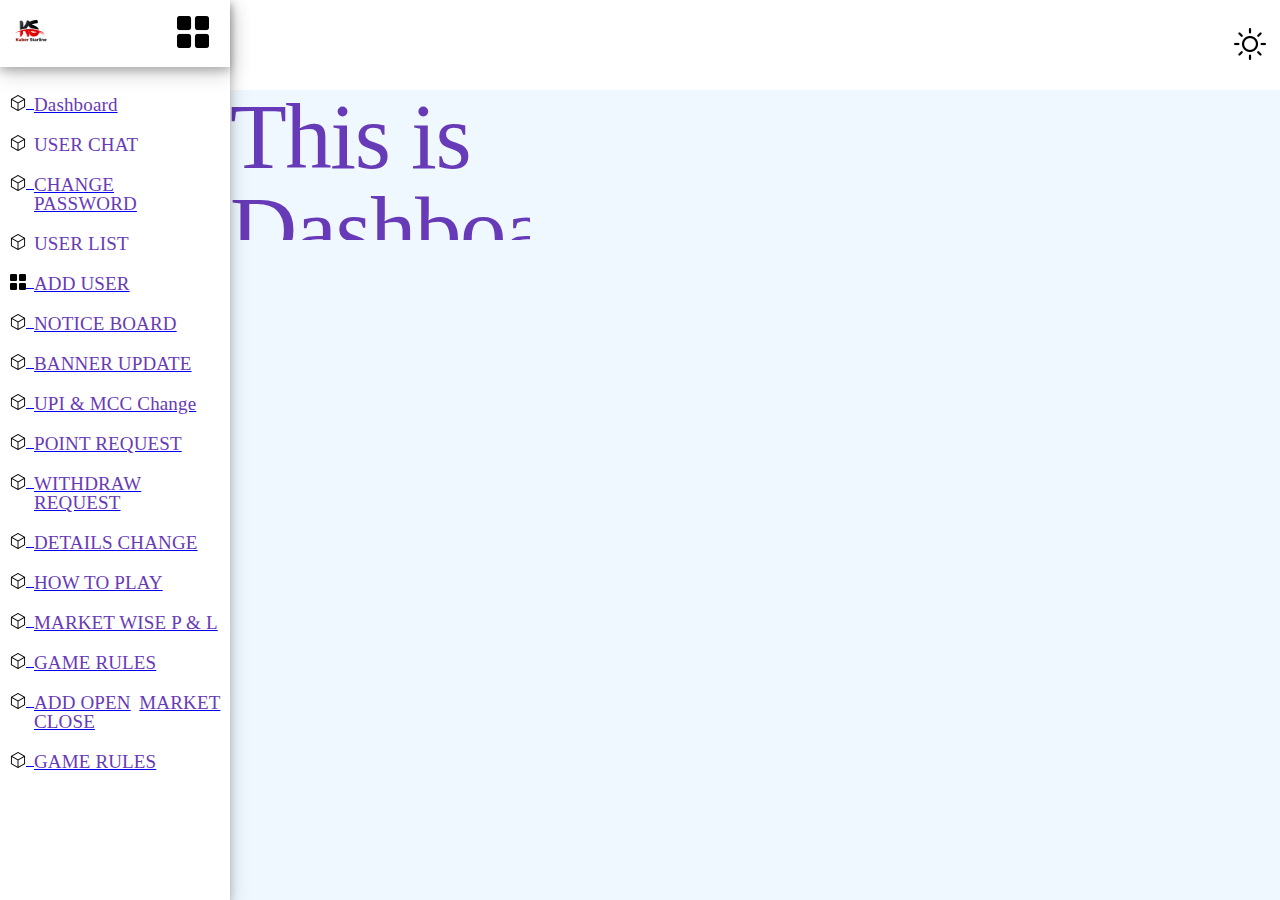
<file: index.html>
<!DOCTYPE html>
<html lang="en">
<head>
    <meta charset="UTF-8">
    <meta http-equiv="X-UA-Compatible" content="IE=edge">
    <meta name="viewport" content="width=device-width, initial-scale=1.0">
    <title>Welcome to Kuber</title>
    <!-- Default Style -->
    <link rel="stylesheet" href="css/defaultStyles.css">
    <link rel="stylesheet" href="css/fonts.css">
    <link rel="stylesheet" id="color-theme" href="css/color-light.css" name="">
    <!-- Styles only related to this page -->
    <link rel="stylesheet" href="css/index.css">
    <script src="js/changeColorTheme.js"></script>
</head>
<body>
    <div id="container" style="overflow: hidden;">
        <div id="menu">
            <div id="menu-top">
                <div id="menu-logo"><img src="images/kuber.png" width="32" height="32" alt="logo"></div>
                <div id="menu-button"><button id="menuButton"><img src="images/menu.png" width="32" height="32" alt="menu"></button></div>
            </div>
            <div id="menu-items">
                <a href="dashboard.html" target="content"><div class="menu-item">
                    <img src="images/3d-cube.png" width="16" height="16" alt="menu item">
                    &nbsp;&nbsp;
                    <h6 class="primary-color">Dashboard</h6 class="primary-color">
                </div></a>
                <a href="dashboard.html" target="content"></a><div class="menu-item">
                    <img src="images/3d-cube.png" width="16" height="16" alt="menu item">
                    &nbsp;&nbsp;
                    <h6 class="primary-color">USER CHAT</h6 class="primary-color" class="primary-color">
                </div>
                <a href="dashboard.html" target="content"><div class="menu-item">
                    <img src="images/3d-cube.png" width="16" height="16" alt="menu item">
                    &nbsp;&nbsp;
                    <h6 class="primary-color" class="primary-color">CHANGE PASSWORD</h6 class="primary-color" class="primary-color">
                </div></a>
                <a href="dashboard.html" target="content"></a><div class="menu-item">
                    <img src="images/3d-cube.png" width="16" height="16" alt="menu item">
                    &nbsp;&nbsp;
                    <h6 class="primary-color" class="primary-color">USER LIST</h6 class="primary-color" class="primary-color">
                </div>
                <a href="addUser.html" target="content">
                    <div class="menu-item">
                        <img src="images/menu.png" width="16" height="16" alt="menu item">
                        &nbsp;&nbsp;
                        <h6 class="primary-color" class="primary-color">ADD USER</h6 class="primary-color" class="primary-color">
                    </div>
                </a>
                <a href="noticeboard.html" target="content">
                    <div class="menu-item">
                        <img src="images/3d-cube.png" width="16" height="16" alt="menu item">
                        &nbsp;&nbsp;
                        <h6 class="primary-color" class="primary-color">NOTICE BOARD</h6 class="primary-color" class="primary-color">
                    </div>
                </a>
                <a href="bannerUpdate.html" target="content">
                    <div class="menu-item">
                        <img src="images/3d-cube.png" width="16" height="16" alt="menu item">
                        &nbsp;&nbsp;
                        <h6 class="primary-color" class="primary-color">BANNER UPDATE</h6 class="primary-color">
                    </div>
                </a>
                <a href="upiMccChange.html" target="content">
                    <div class="menu-item">
                        <img src="images/3d-cube.png" width="16" height="16" alt="menu item">
                        &nbsp;&nbsp;
                        <h6 class="primary-color">UPI & MCC Change</h6 class="primary-color">
                    </div>
                </a>
                <a href="dashboard.html" target="content">
                    <div class="menu-item">
                        <img src="images/3d-cube.png" width="16" height="16" alt="menu item">
                        &nbsp;&nbsp;
                        <h6 class="primary-color">POINT REQUEST</h6 class="primary-color">
                    </div>
                </a>
                <a href="dashboard.html" target="content">
                    <div class="menu-item">
                        <img src="images/3d-cube.png" width="16" height="16" alt="menu item">
                        &nbsp;&nbsp;
                        <h6 class="primary-color">WITHDRAW REQUEST</h6 class="primary-color">
                    </div>
                </a>
                <a href="dashboard.html" target="content">
                    <div class="menu-item">
                        <img src="images/3d-cube.png" width="16" height="16" alt="menu item">
                        &nbsp;&nbsp;
                        <h6 class="primary-color">DETAILS CHANGE</h6 class="primary-color">
                    </div>
                </a>
                <a href="dashboard.html" target="content">
                    <div class="menu-item">
                        <img src="images/3d-cube.png" width="16" height="16" alt="menu item">
                        &nbsp;&nbsp;
                        <h6 class="primary-color">HOW TO PLAY</h6 class="primary-color">
                    </div>
                </a>
                <a href="dashboard.html" target="content">
                    <div class="menu-item">
                        <img src="images/3d-cube.png" width="16" height="16" alt="menu item">
                        &nbsp;&nbsp;
                        <h6 class="primary-color">MARKET WISE P & L</h6 class="primary-color">
                    </div>
                </a>
                <a href="dashboard.html" target="content">
                    <div class="menu-item">
                        <img src="images/3d-cube.png" width="16" height="16" alt="menu item">
                        &nbsp;&nbsp;
                        <h6 class="primary-color">GAME RULES</h6 class="primary-color">
                    </div>
                </a>
                <a href="dashboard.html" target="content">
                    <div class="menu-item">
                        <img src="images/3d-cube.png" width="16" height="16" alt="menu item">
                        &nbsp;&nbsp;
                        <h6 class="primary-color">ADD OPEN CLOSE</h6 class="primary-color">
                        <br>
                        <h6 class="primary-color">MARKET</h6 class="primary-color">
                    </div>
                </a>
                <a href="dashboard.html" target="content">
                    <div class="menu-item">
                        <img src="images/3d-cube.png" width="16" height="16" alt="menu item">
                        &nbsp;&nbsp;
                        <h6 class="primary-color">GAME RULES</h6 class="primary-color">
                    </div>
                </a>
            </div>
        </div>
        <div id="header">
            <div id="theme-button"><button id="themeButton" onclick="toggleTheme()"><img src="images/sun.png" width="32" height="32" id="themeButton" alt="sun"></button></div>
        </div>
        <div id="content-area"><iframe id="content" name="content" src="dashboard.html" frameborder="0"></iframe></div>
    </div>
</body>
</html>
</file>
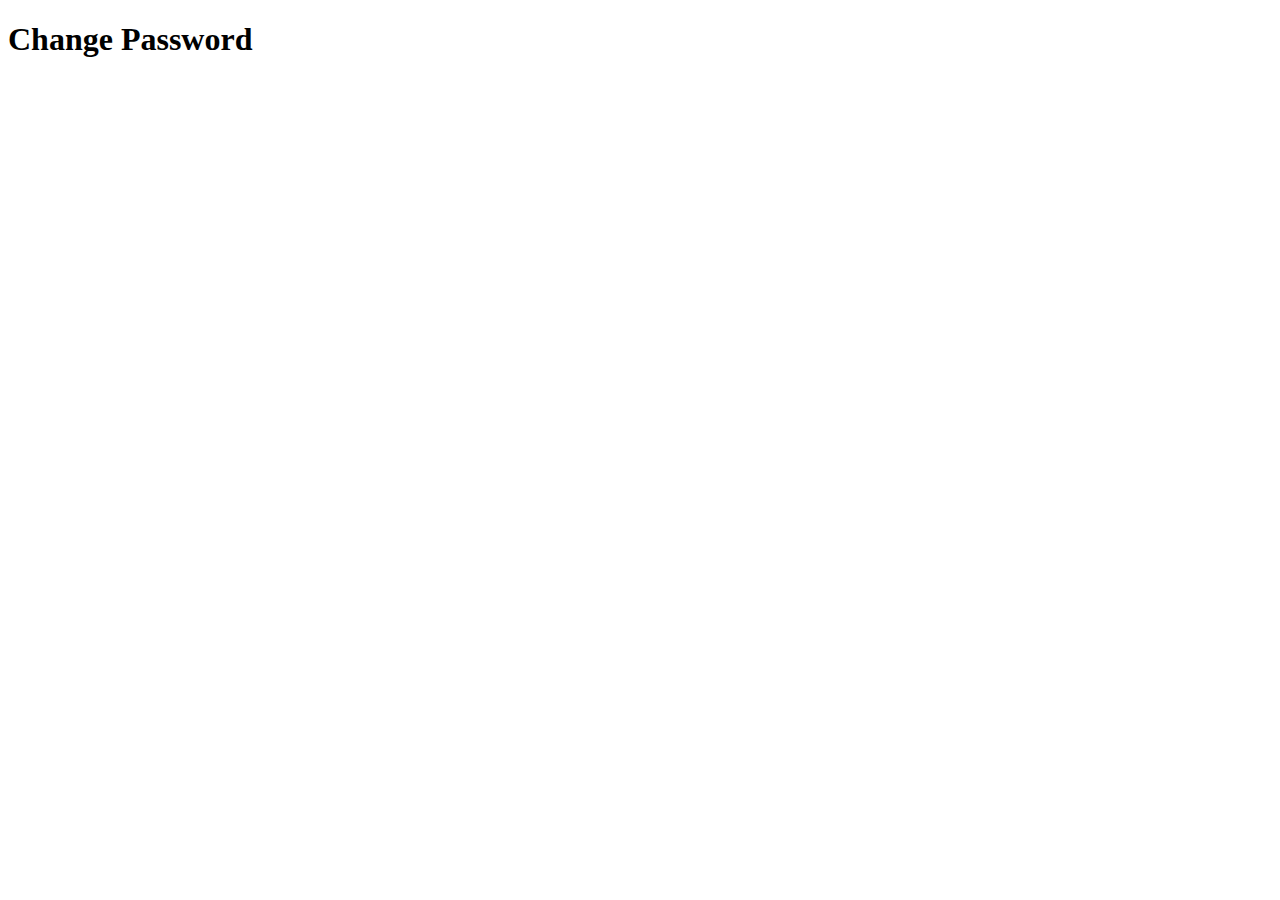
<file: changePassword.html>
<!DOCTYPE html>
<html lang="en">
<head>
    <meta charset="UTF-8">
    <meta http-equiv="X-UA-Compatible" content="IE=edge">
    <meta name="viewport" content="width=device-width, initial-scale=1.0">
    <title>Change Password</title>
</head>
<body>
    <h1>Change Password</h1>
</body>
</html>
</file>
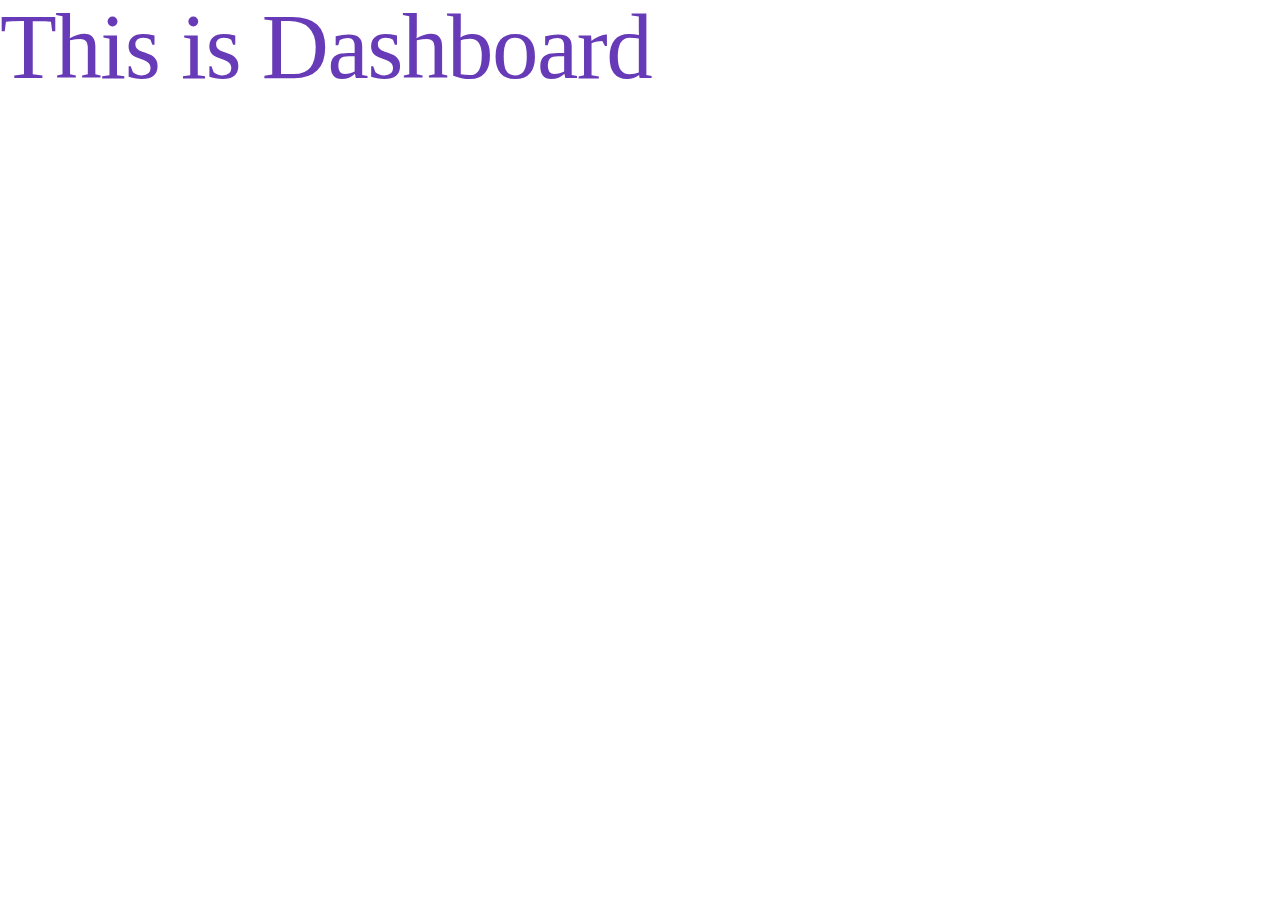
<file: dashboard.html>
<!DOCTYPE html>
<html lang="en">
<head>
    <meta charset="UTF-8">
    <meta http-equiv="X-UA-Compatible" content="IE=edge">
    <meta name="viewport" content="width=device-width, initial-scale=1.0">
    <title>Dashboard</title>
    <!-- Default Style -->
    <link rel="stylesheet" href="css/defaultStyles.css">
    <link rel="stylesheet" href="css/fonts.css">
    <link rel="stylesheet" id="color-theme" href="css/color-light.css" name="">
    <!-- Styles only related to this page -->
    <!-- <link rel="stylesheet" href="css/index.css"> -->
    <script src="js/changeColorTheme.js"></script>
</head>
<body>
    <h1 class="primary-color">This is Dashboard</h1>
</body>
</html>
</file>
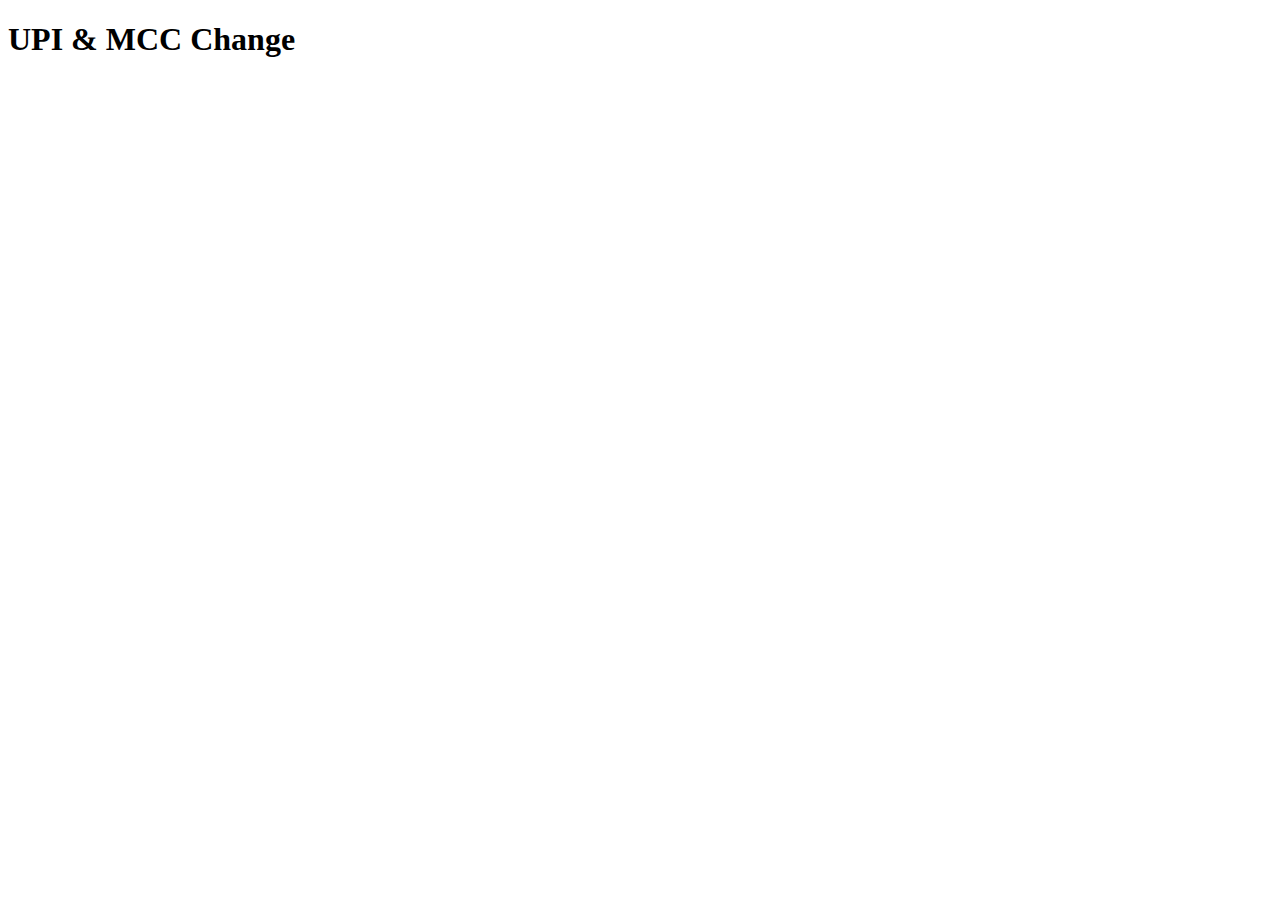
<file: upiMccChange.html>
<!DOCTYPE html>
<html lang="en">
<head>
    <meta charset="UTF-8">
    <meta http-equiv="X-UA-Compatible" content="IE=edge">
    <meta name="viewport" content="width=device-width, initial-scale=1.0">
    <title>UPI & MCC Change</title>
</head>
<body>
    <h1>UPI & MCC Change</h1>
</body>
</html>
</file>
<file: css/defaultStyles.css>
html, body, div, span, object, iframe,
h1, h2, h3, h4, h5, h6, p, blockquote, pre,
abbr, address, cite, code,
del, dfn, em, img, ins, kbd, q, samp,
small, strong, sub, sup, var,
b, i,
dl, dt, dd, ol, ul, li,
fieldset, form, label, legend,
table, caption, tbody, tfoot, thead, tr, th, td,
article, aside, canvas, details, figcaption, figure,
footer, header, hgroup, menu, nav, section, summary,
time, mark, audio, video {
    margin:0;
    padding:0;
    border:0;
    outline:0;
    font-size:100%;
    vertical-align:baseline;
    background:transparent;
}

body {
    line-height:1;
}

article,aside,details,figcaption,figure,
footer,header,hgroup,menu,nav,section {
    display:block;
}

nav ul {
    list-style:none;
}

blockquote, q {
    quotes:none;
}

blockquote:before, blockquote:after,
q:before, q:after {
    content:'';
    content:none;
}

a {
    margin:0;
    padding:0;
    font-size:100%;
    vertical-align:baseline;
    background:transparent;
}

/* change colours to suit your needs */
ins {
    background-color:#ff9;
    color:#000;
    text-decoration:none;
}

/* change colours to suit your needs */
mark {
    background-color:#ff9;
    color:#000;
    font-style:italic;
    font-weight:bold;
}

del {
    text-decoration: line-through;
}

abbr[title], dfn[title] {
    border-bottom:1px dotted;
    cursor:help;
}

table {
    border-collapse:collapse;
    border-spacing:0;
}

/* change border colour to suit your needs */
hr {
    display:block;
    height:1px;
    border:0;  
    border-top:1px solid #cccccc;
    margin:1em 0;
    padding:0;
}

input, select {
    vertical-align:middle;
}
</file>
<file: css/fonts.css>
/* 
List of fonts classes : 
.subtitle1 
.subtitle2 
.bodyText1 
.bodyText2 
.buttonText 
.captionText 
.overlineText 
*/

h1{
    font-family: 'poppins';
    font-size: 5.813rem;
    font-weight: 300;
    letter-spacing: -0.094rem;
}

h2{
    font-family: 'poppins';
    font-size: 3.625rem;
    font-weight: 300;
    letter-spacing: -0.031rem;
}

h3{
    font-family: 'poppins';
    font-size: 2.875rem;
    font-weight: 400;
}

h4{
    font-family: 'poppins';
    font-size: 2.063rem;
    font-weight: 400;
    letter-spacing: 0.016rem;
}

h5{
    font-family: 'poppins';
    font-size: 1.438rem;
    font-weight: 400;
}

h6{
    font-family: 'poppins';
    font-size: 1.188rem;
    font-weight: 500;
    letter-spacing: 0.009rem;
}

.subtitle1{
    font-family: 'poppins';
    font-size: 0.938rem;
    font-weight: 400;
    letter-spacing: 0.009rem;
}

.subtitle2{
    font-family: 'poppins';
    font-size: 0.813rem;
    font-weight: 500;
    letter-spacing: 0.006rem;
}

.bodyText1{
    font-family: 'spectral';
    font-size: 1.188rem;
    font-weight: 400;
    letter-spacing: 0.031rem;
}

.bodyText2{
    font-family: 'spectral';
    font-size: 1rem;
    font-weight: 400;
    letter-spacing: 0.016rem;
}

.buttonText{
    font-family: 'spectral';
    font-size: 1rem;
    font-weight: 500;
    letter-spacing: 0.078rem;
}

.captionText{
    font-family: 'spectral';
    font-size: 0.875rem;
    font-weight: 400;
    letter-spacing: 0.025rem;
}

.overlineText{
    font-family: 'spectral';
    font-size: 0.75rem;
    font-weight: 400;
    letter-spacing: 0.094rem;
}
</file>
<file: css/color-light.css>
#header{
    background-color: white;
}

#menu{
    background-color: white;
}

#content-area{
    background-color: aliceblue;
}
.surface-color{
    background-color: #FFFFFF;
}
.primary-color{
    color: #673AB7;
}
.light-primary-color{
    color: #B39DDB;
}
.dark-primary-color{
    color: #311B92;
}
.secondary-color{
    color: #E91E63;
}
.light-secondary-color{
    color: #F48FB1;
}
.dark-secondary-color{
    color: #AD1457;
}
.success-color{
    color: #00C851;
}
.dark-success-color{
    color: #00AD1F;
}
.warning-color{
    color: #FFDE03;
}
.dark-warning-color{
    color: #FFAB00;
}
.error-color{
    color: #E21414;
}
.dark-error-color{
    color: #CC0000;
}
.info-color{
    color: #14E2E2;
}
.dark-info-color{
    color: #00C2C9;
}
</file>
<file: css/index.css>
#container{
    width: 100vw;
    height: 100vh;
}
#menu{
    height: 100%;
    width: 18%;
    position: absolute;
    box-shadow: 0 4px 8px 0 rgba(0, 0, 0, 0.2), 0 6px 20px 0 rgba(0, 0, 0, 0.19);
}
/* write media query here */
#header{
    width: 100%;
    height: 10%;
    display: flex;
    flex-direction: row;
    justify-content: flex-end;
}

#content-area{
    width: 100%;
    height: 90%;
    padding-left: 18%;
}

#menu-top{
    display: flex;
    padding: 15px;
    justify-content: space-between;
    box-shadow: 0 4px 8px 0 rgba(0, 0, 0, 0.2), 0 6px 20px 0 rgba(0, 0, 0, 0.19);
    margin-bottom: 20px;
}

#menu-items{
    width: 100%;
}

.menu-item{
    display: flex;
    padding: 8px 10px;
    justify-content:flex-start;
    margin-bottom: 5px;
}

#menuButton{
    background: transparent;
    border: 0;
}

#theme-button{
    height: 100%;
    padding: 0px 8px;
    width: fit-content;
    display: flex;
    justify-content: center;
}

/* buttons */
#themeButton{
    background: transparent;
    border: 0;
}
</file>
